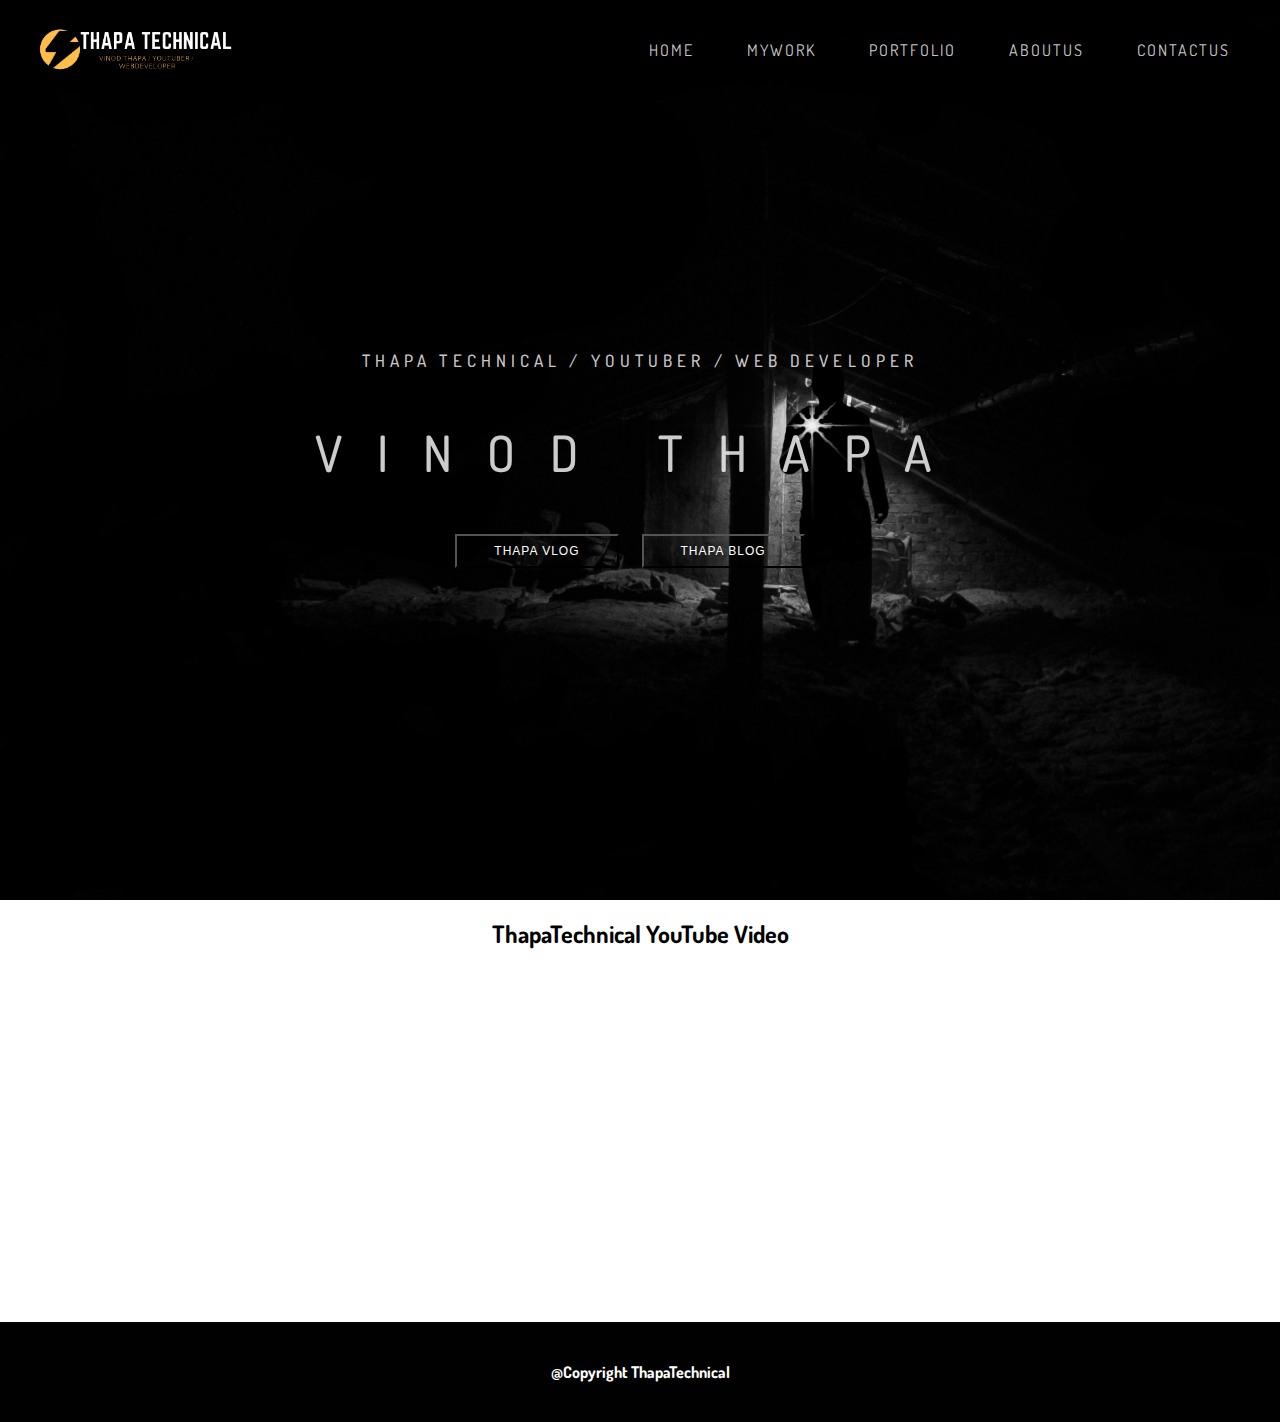
<file: preloader/index.html>
<!DOCTYPE html>
<html>
<head>
	<title>ThapaTechnical</title>
	<link rel="stylesheet" type="text/css" href="/preloader/style.css">
	<link href="https://fonts.googleapis.com/css?family=Dosis" rel="stylesheet">
</head>
<body onload="myFunction()">
<div id="loading"></div>
<header>
	
	<div class="header_menu">
		<div class="logo"> 
			<img src="thapalogo.png" alt="thapalogo"> 
		</div>
		<div class="menu_list">
			<ul>
				<li><a href="https://www.thapatechnical.com/" >home</a></li>
				<li><a href="https://www.facebook.com/">mywork</a> </li>
				<li><a href="#">portfolio</a></li>
				<li><a href="https://www.instagram.com/vinodthapa55/">aboutus</a></li>
				<li><a href="#">contactus</a></li>
			</ul>
		</div>
	</div>

	<div class="header_content">
		<h2>THAPA TECHNICAL / YOUTUBER / WEB DEVELOPER</h2>
		<h1>vinod thapa</h1>
		<button><a href="https://www.youtube.com/channel/UCwfaAHy4zQUb2APNOGXUCCA?view_as=subscriber">
			thapa vlog
		</a></button>

		<button><a href="https://www.thapatechnical.com/">
			thapa blog
		</a></button>
	</div>
</header>

<br>
	<div style="text-align: center">
		<h2 id="thapatext"  style="	font-family: 'Dosis', sans-serif;">ThapaTechnical YouTube Video</h2><br>
		<iframe width="560" height="315" src="https://www.youtube.com/embed/lYLlFCWexK0" frameborder="0" allow="autoplay; encrypted-media" allowfullscreen></iframe>
	</div>
	<br><br>
	<footer style="width: 100%;height: 100px; background-color: #010101;">
		<h4 style="color: white; font-family: 'Dosis', sans-serif; line-height: 100px; text-align: center"> @Copyright ThapaTechnical </h4>
	</footer>

<script>
		// $(document).ready(function(){
			// 	$('div#loading').removeAttr('id');
		// });
		var preloader = document.getElementById("loading");
		// window.addEventListener('load', function(){
		// 	preloader.style.display = 'none';
		// 	})

		function myFunction(){
			preloader.style.display = 'none';
		};
	</script>

</body>
</html>
</file>
<file: preloader/style.css>
*{
padding: 0;
margin: 0;
}

#loading{
	position: fixed;
	width: 100%;
	height: 100vh;
	background: #fff
	url('http://garudapr.in/wp-content/uploads/2017/12/loader.gif')
	 no-repeat center center;	
	z-index: 99999;
}

header{
width: 100%;
height: 100vh;
background-image: url('bg.jpg');
background-size: cover;
font-family: 'Dosis', sans-serif;
}
.header_menu{
width: 100%;
height: 100px;
display: flex;
flex-direction: row;
align-items: center;
/*	border:1px solid red;*/
}
.logo{
width: 20%;
text-align: center;
}
.logo img{
height: 300px;
}
.menu_list{
width: 80%;
text-align: right;
padding-right: 50px;
}
.menu_list li{
display: inline-block;
text-transform: uppercase;
list-style: none;
letter-spacing: 2px;
padding-left: 50px;
}
.menu_list li a{
color:rgba(255, 255, 255, .8);
text-decoration: none;
}
.menu_list li a:hover{
color:orange;
}
.header_content{
text-transform: uppercase;
width: 100%;
height: 200px;
position: absolute;
top: 50%;
left: 50%;
color:rgba(255, 255, 255, .8);
transform: translate(-50%, -50%);
text-align: center;
/*	border:1px solid red;*/
}
.header_content h2{
margin-bottom: 50px;
font-size: 17px;
font-weight: 500;
letter-spacing: 0.3em;
}
.header_content h1{
margin-bottom: 50px;
font-size: 50px;
font-weight: 500;
letter-spacing: 0.7em;
}
.header_content button{
height: auto;
padding:8px 37px;
color:#fff;
font-size: 12px;
background-color: transparent;
margin-right: 20px;
}
.header_content button a{
text-transform: uppercase;
text-decoration: none;
color: white;
letter-spacing: 1px;
}
.header_content button:hover{
background-color: orange;
border:1px solid white;
}
</file>
